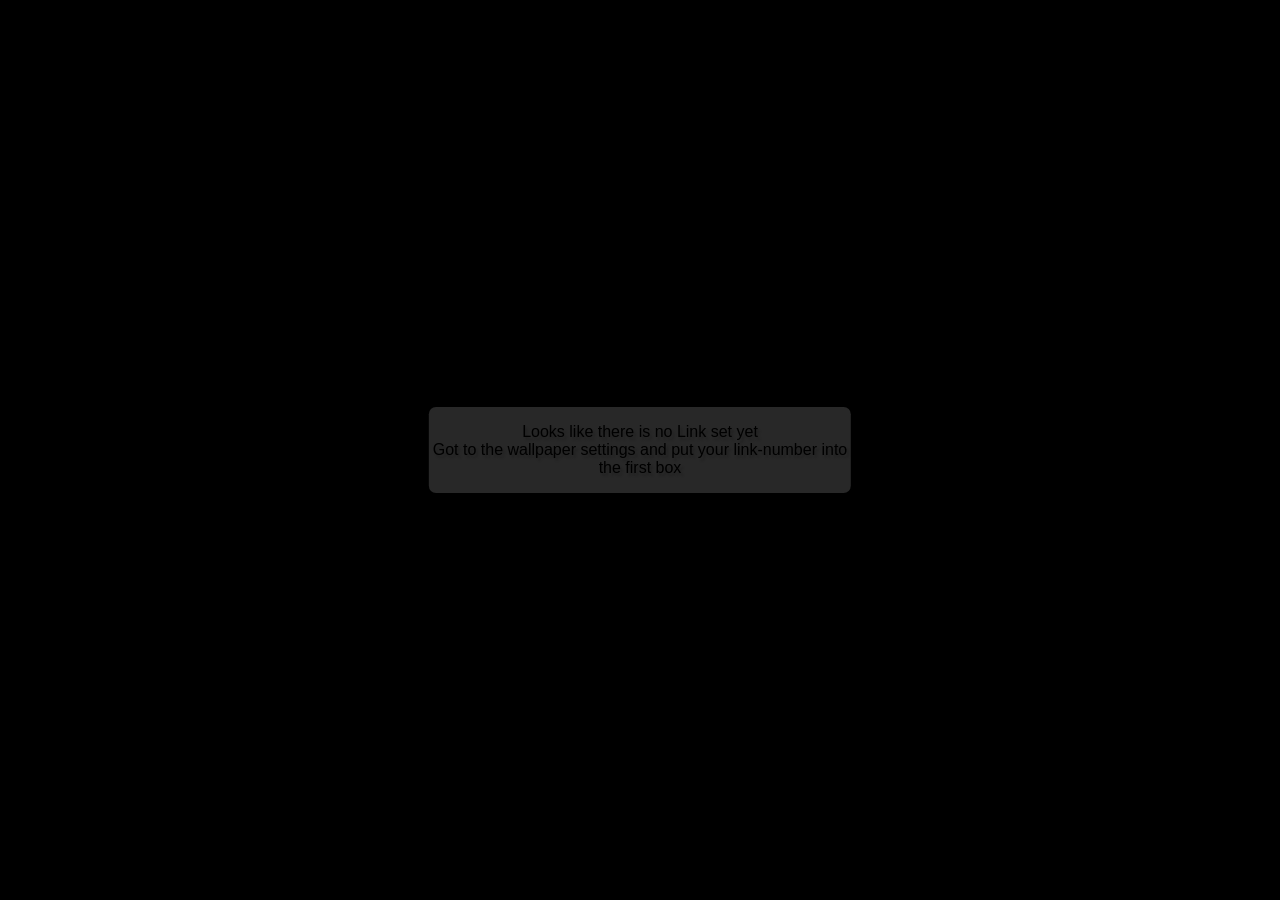
<file: docs/walltaker/Index.html>
<!DOCTYPE html>
<html>
  <head lang="de">
    <meta charset="UTF-8" />
    <title>Walltaker for Wallpaper Engine</title>
    <script>
      const hostedWallpaperUrl =
        'https://ggthekitty.github.io/walltaker/Index.html?v=2';

      if (window.location.protocol === 'file:') {
        // Wallpaper Engine applies its properties after the local document has
        // loaded. Wait for that callback so they survive the HTTPS handoff.
        window.redirectToHostedWallpaper = (properties) => {
          const values = Object.fromEntries(
            Object.entries(properties).map(([name, property]) => [
              name,
              property?.value,
            ])
          );
          const payload = encodeURIComponent(JSON.stringify(values));
          window.location.replace(`${hostedWallpaperUrl}#properties=${payload}`);
        };
      } else {
        const initialProperties = {};
        const browserLinkID = new URLSearchParams(window.location.search).get(
          'linkID'
        );

        if (browserLinkID) {
          initialProperties.linkID = { value: browserLinkID };
        }

        if (window.location.hash.startsWith('#properties=')) {
          try {
            const values = JSON.parse(
              decodeURIComponent(window.location.hash.slice(12))
            );
            for (const [name, value] of Object.entries(values)) {
              initialProperties[name] = { value };
            }

            // Keep transferred settings out of browser history and referrers.
            window.history.replaceState(
              null,
              '',
              `${window.location.pathname}${window.location.search}`
            );
          } catch (error) {
            console.error('Could not read Wallpaper Engine properties:', error);
          }
        }

        window.initialWallpaperProperties = initialProperties;
      }
    </script>
    <!--stylesheets-->
    <link rel="stylesheet" href="./styles/var.css" type="text/css" />
    <link rel="stylesheet" href="./styles/style.css?v=3" type="text/css" />
    <!--imports-->
    <script type="text/javascript" src="./jQuery/jquery.js"></script>
    <!--fontawesome-->
    <script defer src="./fontawesome-free-6.7.2/js/fontawesome.js"></script>
    <script defer src="./fontawesome-free-6.7.2/js/all.js"></script>
    <!--scripts-->
    <script id="apiScript" type="text/javascript" src="./js/api.js?v=2"></script>
    <script type="text/javascript" src="./js/script.js?v=6"></script>
    <style id="dynCSS"></style>
  </head>

  <body>
    <div id="rtop-left" class="area">
      <div id="top-left" class="content"></div>
    </div>
    <div id="rtop-center" class="area">
      <div id="top-center" class="content"></div>
    </div>
    <div id="rtop-right" class="area">
      <div id="top-right" class="content"></div>
    </div>
    <div id="rcenter-center" class="area">
      <div id="center-center" class="content">
        <p id="centerMessage" class="text">
          Looks like there is no Link set yet <br />
          Got to the wallpaper settings and put your link-number into the first
          box
        </p>
      </div>
    </div>
    <div id="rbottom-left" class="area">
      <div id="bottom-left" class="content"></div>
    </div>
    <div id="rbottom-center" class="area">
      <div id="bottom-center" class="content"></div>
    </div>
    <div id="rbottom-right" class="area">
      <div id="bottom-right" class="content"></div>
    </div>

    <div id="canvas">
      <img id="bImg" class="bImg" style="visibility: hidden" />
      <video
        id="bVid"
        class="bImg"
        style="visibility: hidden"
        autoplay
        playsinline
      >
        Video error
      </video>
    </div>
  </body>
</html>
</file>
<file: docs/walltaker/styles/var.css>
:root {
  --dd_item_height: 1em;
  --dd_item_padding: 10px;

  --default_width: 210px;

  --content_outer_margin: 1em;

  /*colors*/
  --text_light: white;
  --text_dark: black;

  --text-shadow-x: 0.15em;
  --text-shadow-y: 0.2em;
  --text-shadow-blur: 0.15em;
  --text-shadow-color: rgba(0, 0, 0, 0.2);

  --icon_light: white;
  --icon_dark: black;
  --icon_background: black;
  --counter_background: black;
  --coutner_text: white;

  --color-online: rgb(63, 183, 55);
  --color-offline: rgb(209, 31, 31);
  --color-fav: rgb(217, 161, 31);

  /*fontawesome*/
  --fa-counter-line-height: 1.5em;
}
</file>
<file: docs/walltaker/styles/style.css>
/** @format */

#i_joi {
  height: 100%;
  width: 100%;
}

body {
  margin: 0;
  padding: 0;
  overflow: hidden;
  background-color: black;
  z-index: -1;
}

* {
  font-family: Verdana, sans-serif;
}

.darkBackground {
  border-radius: 0.5em;
  padding: 0.5em;
}

.darkBackground:not(:empty) {
  background-color: #00000050;
}

#reactDrop {
  position: relative;
  z-index: 2000;
  overflow: visible;
  width: var(--default_width);
}

#btn_reactDD {
  width: 100%;
  margin: 0;
  grid-template-columns: auto auto;
  display: flex;
  text-overflow: ellipsis;
  overflow: hidden;
  align-items: center;
  justify-content: center;
}

#btn_reactDD > * {
  margin: 0;
  padding: 5px;
  min-height: 1em;
  float: left;
  display: table-cell;
}

#btn_reactDD_value {
  flex-grow: 1;
  text-align: center;
  width: auto;
  text-overflow: ellipsis;
  overflow: hidden;
}

#btn_reactDD_arrow {
  text-align: right;
  align-self: right;
  display: inline-block;
  display: block;
}

#reactDD {
  position: relative;
  height: 1px;

  visibility: hidden;
  width: 100%;
  max-width: 250px;
  box-shadow: 0px 8px 16px 0px rgba(0, 0, 0, 0.2);
  z-index: 2001;
  margin-top: -0.25em;
}

#reactDD_scroll {
  max-height: 45vh;
  overflow-y: auto;
  overflow-x: hidden;
  scrollbar-width: none;
  margin-top: calc((1em + 20px) * -1);
}

.reactDD_scrollBtn {
  width: 100%;
  background-color: #222;
  color: white;
  min-height: var(--dd_item_height);
  padding: var(--dd_item_padding);
  border-radius: 0;
  z-index: 2002;
  position: relative;
}

.reactDD_scrollBtn:hover {
  color: white;
  background-color: #555;
}

#reactDD_scrollBtn_up {
}

#reactDD_scrollBtn_down {
  border-radius: 0 0 0.5em 0.5em;
}

/* #reactDD > div  > a */
.reactDD_litxt {
  background-color: #000000cf;
  display: block;
  color: white;
  padding: var(--dd_item_padding);
  overflow: hidden;
  text-decoration: none;
  text-overflow: ellipsis;
  white-space: normal;
  position: relative;
  text-align: center;
  min-height: var(--dd_item_height);
}

.reactDD_litxt:hover {
  background-color: gray;
}

#canvas {
  position: fixed;
  top: 0;
  right: 0;
  bottom: 0;
  left: 0;
  width: 100%;
  height: 100%;
  margin: 0;
  z-index: 0;
  overflow: hidden;
  display: flex;
  justify-content: center;
  align-items: center;
  text-align: center;
  visibility: visible;
}

.bImg {
  position: absolute;
  inset: 0;
  z-index: 0;
  width: 100%;
  height: 100%;
  max-width: 100%;
  max-height: 100%;
  margin: auto;
  display: block;
  object-fit: contain;
  object-position: center center;
}

#bVid {
  width: 100%;
  height: 100%;
  z-index: 1;
  pointer-events: auto;
}

#bImg {
  pointer-events: none;
}

#reactText {
  position: relative;
  text-overflow: ellipsis;
  overflow: hidden;
  white-space: normal;
  padding: 0.5em;
}

#reactText:empty {
  margin: 0;
  padding: 0;
  height: 0;
  background-color: transparent;
}

.area {
  position: absolute;
  color: black;
  z-index: 100;
  overflow: visible;
  max-width: 33vw;
  border-radius: 0.25em;
}

.area:not(:empty) {
  background-color: rgba(100, 100, 100, 0.4);
}

.content {
  position: relative;
  white-space: nowrap;
  overflow: visible;
  display: flex;
  flex-direction: column;
  width: auto;
}

.content > *:first-child {
  margin-top: var(--content_outer_margin) !important;
}

.content > *:last-child {
  margin-bottom: var(--content_outer_margin) !important;
}

.content > * {
  margin-top: 0.4em;
  margin-bottom: 0.4em;
  margin-left: var(--content_outer_margin);
  margin-right: var(--content_outer_margin);
  text-shadow: var(--text-shadow-x) var(--text-shadow-y) var(--text-shadow-blur)
    var(--text-shadow-color);
}

.content > p {
}

.content > button.p {
  text-shadow: none;
}

button {
  border: none;
  box-shadow: 0.05em 0.05em 0.25em 0px rgba(0, 0, 0, 0.2);
  border-radius: 0.25em;
}

button:enabled:hover {
  background-color: lightgrey;
}

#rtop-left {
  top: 10px;
  left: 10px;
  justify-content: left;
}

#rtop-center {
  top: 10px;
  left: 50vw;
  -ms-transform: translate(-50%, 0%);
  transform: translate(-50%, 0%);
  border-radius: 0.45em;
}

#top-center {
  justify-content: center;
  align-items: center;
  text-align: center;
}

#rcenter-center {
  top: 50vh;
  left: 50vw;
  -ms-transform: translate(-50%, -50%);
  transform: translate(-50%, -50%);
  border-radius: 0.45em;
}

#center-center {
  justify-content: center;
  align-items: center;
  text-align: center;
}

#centerMessage {
}

#rtop-right {
  top: 10px;
  right: 10px;
  /*padding-right: 20px;*/
  justify-content: left;
}

#rbottom-left {
  bottom: 3vh;
  left: 10px;
  justify-content: left;
}

#rbottom-center {
  bottom: 3vh;
  left: 50vw;
  -ms-transform: translate(-50%, 0%);
  transform: translate(-50%, 0%);
  border-radius: 0.45em;
}

#bottom-center {
  justify-content: center;
  align-items: center;
  text-align: center;
}

#rbottom-right {
  bottom: 3vh;
  right: 10px;
  /*padding-right: 20px;*/
  display: flex;
  justify-content: left;
}

#buttons {
  align-items: center;
  display: flex;
  justify-content: center;
  flex-wrap: nowrap;
  padding: 0 10px 0 10px;
}

#buttons > button {
  padding-top: 0.5em;
  padding-bottom: 0.5em;
  margin: 0.25em;
  border-radius: 0.3em;
}

.text {
  margin: 0;
  z-index: 110;
  white-space: normal;
}

.tooltipBar {
  position: absolute;
  width: auto;
  display: flex;
  flex-direction: row;
  margin-top: 30px;
  z-index: 1000;
  visibility: hidden;
  overflow: visible;
  flex-wrap: nowrap;
}

.spacer {
  height: 0.1em;
  clear: both;
  margin: 0;
  padding: 0;
  overflow: hidden;
}

.tooltipItem,
.tooltipBar > p {
  position: absolute;
  background-color: rgba(30, 30, 30, 0.98);
  color: rgb(255, 255, 255);
  padding: 0.5rem;
  border-radius: 10px;
  width: auto;
  height: auto;
  z-index: 1001;
  visibility: collapse;
  white-space: nowrap;
  text-align: center center;
  margin: 0;
  margin-top: 0.25em;
  -ms-transform: translate(-25%, 0%);
  transform: translate(-25%, 0%);
}

.icon {
  width: 1.5em; /* Adjust size */
  height: 1.5em; /* Adjust size */
  vertical-align: middle; /* Align with text if needed */
}

.fav {
  color: rgb(217, 161, 31);
}

.addFav > svg > path {
  color: darkcyan;
}

#addFav {
  padding: 0.5em;
  width: var(--default_width);
}

#setBy {
  min-width: var(--default_width);
}

#setBy > svg {
  filter: drop-shadow(
    var(--text-shadow-x) var(--text-shadow-y) var(--text-shadow-blur)
      var(--text-shadow-color)
  );
}

.linkRow {
  /*top right bottom left*/
  margin: 0.2em 0 0.2em 4px;
  white-space: nowrap;
  /*overflow: hidden;*/
  display: flex;
  max-width: 100%;
}

.setterLink {
  display: flex;
  flex-wrap: nowrap;
  width: 100%;
}

.linkText {
  display: inline-block;
  white-space: nowrap;
  border-radius: 0.5em;
  text-overflow: ellipsis;
  overflow: hidden;
  margin: 0;
  flex-grow: 1;
  padding: 2px;
}

.linkText > span {
  white-space: nowrap;
  text-overflow: ellipsis;
  padding: 0.2em;
}

.linkText:hover {
  overflow: visible;
  padding: 0.25em;
  white-space: wrap;
}

.linkText:hover > span {
  overflow: visible;
  white-space: wrap;
}

.linkRow::before {
  position: relative;
  bottom: 0.4em;
  display: inline-block;
  color: white;
  border-left: 2px solid white;
  border-bottom: 1px solid white;
  width: 4px;
  overflow: visible;
  flex-shrink: 0;
}

.setterLink:first-child > .linkRow::before {
  content: ''; /*↳ ⌞ ∟ ⨽ ⊢*/
  height: 1.2em;
  margin-top: -0em;
}

.setterLink > .linkRow::before {
  content: ''; /*↳ ⌞ ∟ ⨽ ⊢*/
}

.setterLink > .linkRow::before,
.setterLink:last-child > .linkRow::before {
  height: 2.4em;
  margin-top: -1em;
}

.setterLink:last-child > .linkRow::before {
  content: ''; /*↳ ⌞ ∟ ⨽ ⊢*/
  /*border-radius: 1em;*/
}

.linkNumber {
  color: black;
  background-color: white;
  border-radius: 0.4em;
  padding: 0.2em 0.5em 0.2em 0.5em;
  font-size: 0.8em;
  font-weight: bold;
  font-family: Arial, sans-serif;
  text-shadow: none;
  flex-shrink: 0;
  align-self: flex-start;
  margin-left: -0.4em;
}

#LinksHeader {
  font-size: 1.3em;
  padding-bottom: 0.1em;
}

#LinkTree {
  list-style: none;
  margin: 0;
  padding: 0 0.1em 0 0.4em;
  padding-top: 0.25em;
  margin: 0.1em 0.2em 0.1em 0.4em;
  border-top: 2px solid rgb(255 255 255 / 17%);
}

#LinksHeader > i,
#LinksHeader > svg > path {
  color: white;
  border-radius: 0.5em;
  padding: 0.2em;
}

#LinksHeader > i:not(.transparent):hover,
#LinksHeader > svg:not(.transparent):hover {
  background-color: #00000040;
}

#linkIcon {
  font-size: 1.2em;
  margin: 0;
  padding-right: 0.5em !important;
  margin-right: -0.4em;
}

#messageIcon {
  font-size: 1em;
  padding: 0.35em 0.5em 0.25em 0.35em !important;
  margin-right: -0.6em;
  margin-left: -0.4em;
}

.counter {
  position: relative;
  top: 0;
  left: -1.2em;
  margin: 0;
  padding: 0.1em 0.4em 0.1em 0.4em;
  font-size: 0.55em;
  border-radius: 0.3em;
  background-color: #333;
  color: white;
}

#linkCounter {
  left: -1.6em;
}

.online {
  color: rgb(91, 198, 83);
}

.offline {
  color: rgb(200, 50, 50);
}

.transparent {
  color: transparent !important;
}

.link-circle {
  position: relative;
  margin: 0;
  top: 0;
  right: -0.25;
  font-size: 0.6em;
}

#responseType {
  padding-right: calc(0.5em - 3px); /*#reactText - custom*/
  border-right: 1px solid rgba(255, 255, 255, 0.458);
}

#responseText {
  padding-left: 0.5em; /*#reactText padding*/
}

#SetterInfo {
  padding:  0.25em 0.25em 0.25em 0.4em;
}

#userOnlineIcon {
  position: relative;
  margin-right: 0.1em;
  margin-top: -0.1em;
  font-size: 0.6em;
}

.userIcon {
  color: #bc5abc;
}

#friendIcon {
  position: relative;
  color: #d04755;
  top: -0.7em;
  margin-right: -0.25em;
  font-size: 0.6em;
}
</file>
